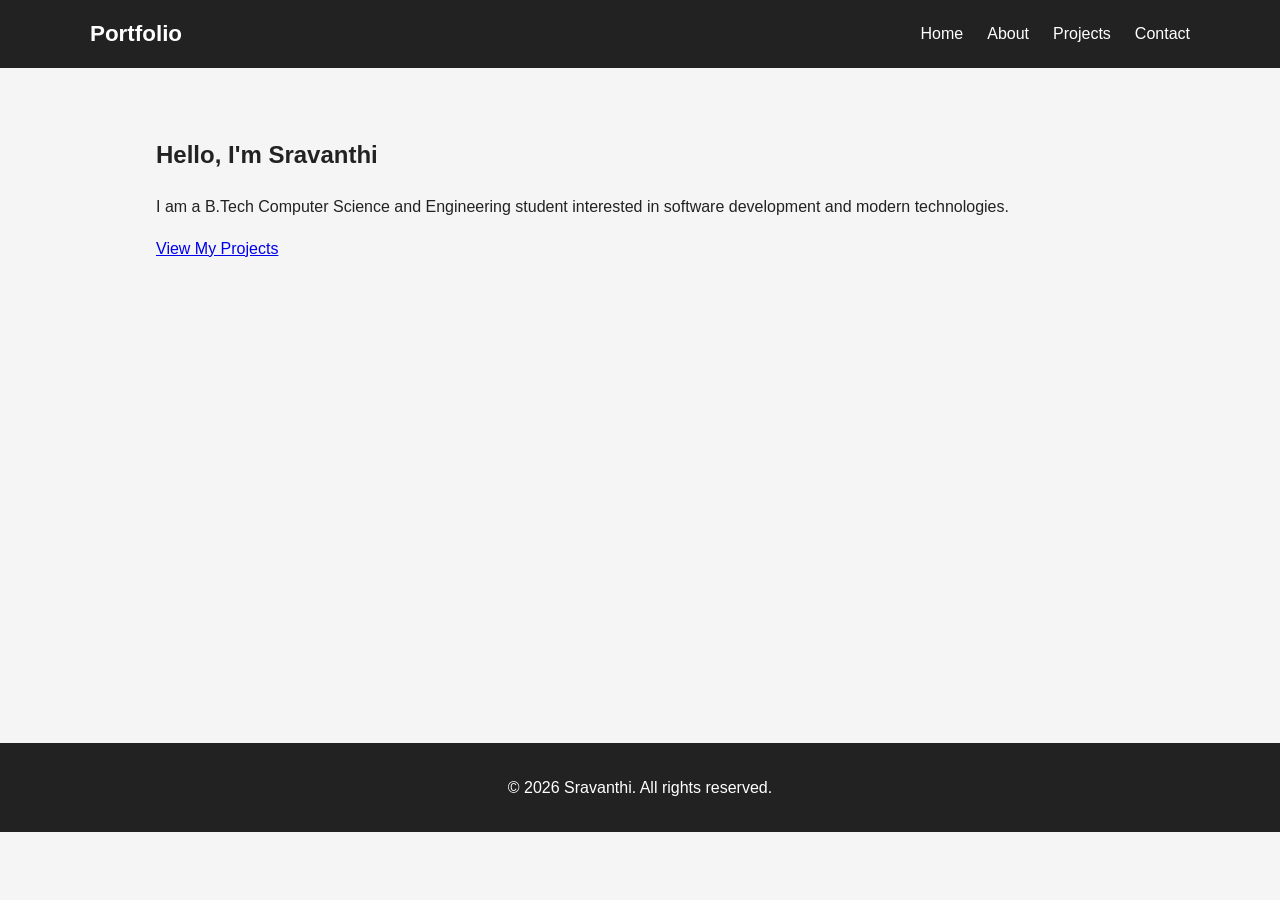
<file: index.html>
<!DOCTYPE html>
<html lang="en">
<head>
    <meta charset="UTF-8">
    <meta name="viewport" content="width=device-width, initial-scale=1.0">
    <title>Sravanthi | B.Tech CSE Student Portfolio</title>
    <meta name="description" content="Personal portfolio of Sravanthi, a B.Tech Computer Science and Engineering student.">
    <meta name="keywords" content="Sravanthi, Computer Science, B.Tech, Web Development, Java, Python, Portfolio">
    <meta name="author" content="Sravanthi">
    <meta name="robots" content="index, follow">
    <link rel="stylesheet" href="style.css">
</head>
<body>
<header>
    <nav aria-label="Main navigation">
        <a href="index.html" aria-label="Go to Home page">Portfolio</a>
        <ul>
            <li><a href="index.html" aria-current="page">Home</a></li>
            <li><a href="about.html">About</a></li>
            <li><a href="projects.html">Projects</a></li>
            <li><a href="contact.html">Contact</a></li>
        </ul>
    </nav>
</header>
<main>
    <section aria-labelledby="welcome-heading">
        <h1 id="welcome-heading">Hello, I'm Sravanthi</h1>
        <p>I am a B.Tech Computer Science and Engineering student interested in software development and modern technologies.</p>
        <a href="projects.html">View My Projects</a>
    </section>
</main>
<footer>
    <p>&copy; 2026 Sravanthi. All rights reserved.</p>
</footer>
</body>
</html>
</file>
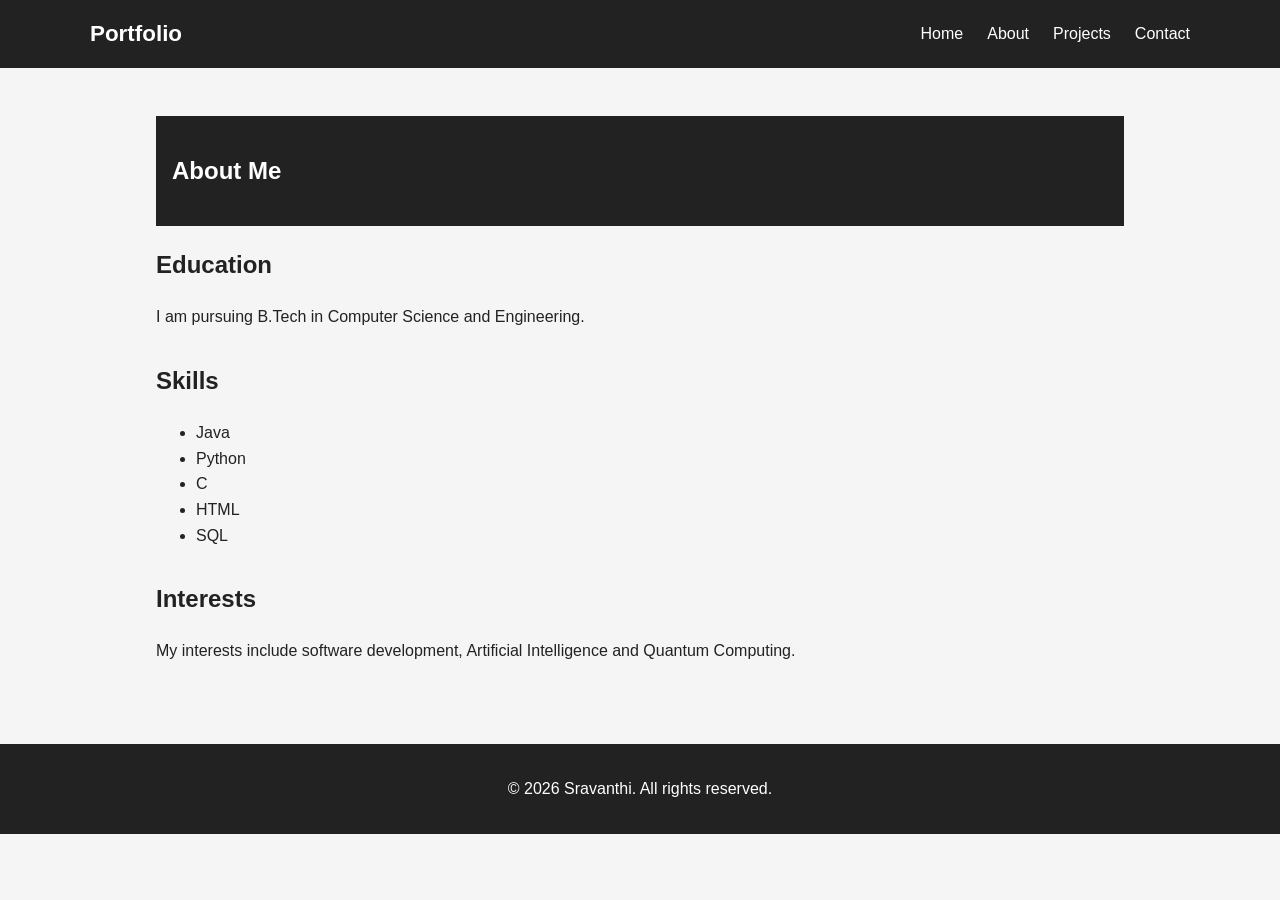
<file: about.html>
<!DOCTYPE html>
<html lang="en">
<head>
    <meta charset="UTF-8">
    <meta name="viewport" content="width=device-width, initial-scale=1.0">
    <title>About | Sravanthi Portfolio</title>
    <meta name="description" content="Learn more about Sravanthi, her education, skills and interests.">
    <meta name="author" content="Sravanthi">
    <link rel="stylesheet" href="style.css">
</head>
<body>
<header>
    <nav aria-label="Main navigation">
        <a href="index.html" aria-label="Go to Home page">Portfolio</a>
        <ul>
            <li><a href="index.html">Home</a></li>
            <li><a href="about.html" aria-current="page">About</a></li>
            <li><a href="projects.html">Projects</a></li>
            <li><a href="contact.html">Contact</a></li>
        </ul>
    </nav>
</header>
<main>
    <article>
        <header><h1>About Me</h1></header>
        <section aria-labelledby="education-heading">
            <h2 id="education-heading">Education</h2>
            <p>I am pursuing B.Tech in Computer Science and Engineering.</p>
        </section>
        <section aria-labelledby="skills-heading">
            <h2 id="skills-heading">Skills</h2>
            <ul>
                <li>Java</li><li>Python</li><li>C</li><li>HTML</li><li>SQL</li>
            </ul>
        </section>
        <section aria-labelledby="interests-heading">
            <h2 id="interests-heading">Interests</h2>
            <p>My interests include software development, Artificial Intelligence and Quantum Computing.</p>
        </section>
    </article>
</main>
<footer><p>&copy; 2026 Sravanthi. All rights reserved.</p></footer>
</body>
</html>
</file>
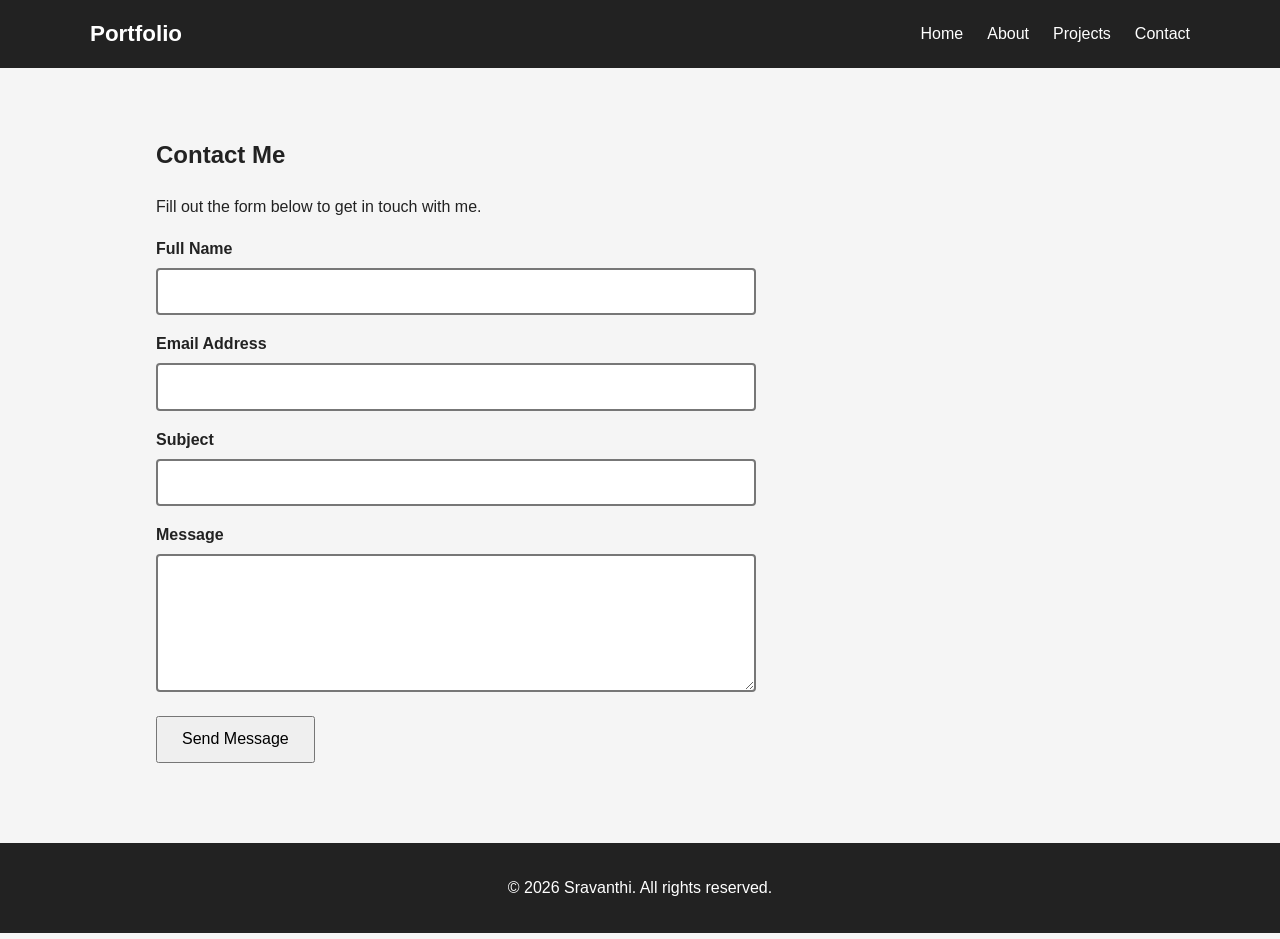
<file: contact.html>
<!DOCTYPE html>
<html lang="en">
<head>
    <meta charset="UTF-8">
    <meta name="viewport" content="width=device-width, initial-scale=1.0">
    <title>Contact | Sravanthi Portfolio</title>
    <meta name="description" content="Contact Sravanthi through the accessible portfolio contact form.">
    <meta name="author" content="Sravanthi">
    <link rel="stylesheet" href="style.css">
</head>
<body>
<header>
    <nav aria-label="Main navigation">
        <a href="index.html" aria-label="Go to Home page">Portfolio</a>
        <ul>
            <li><a href="index.html">Home</a></li>
            <li><a href="about.html">About</a></li>
            <li><a href="projects.html">Projects</a></li>
            <li><a href="contact.html" aria-current="page">Contact</a></li>
        </ul>
    </nav>
</header>
<main>
    <section aria-labelledby="contact-heading">
        <h1 id="contact-heading">Contact Me</h1>
        <p>Fill out the form below to get in touch with me.</p>
        <form action="#" method="post" aria-label="Contact form">
            <div>
                <label for="name">Full Name</label>
                <input type="text" id="name" name="name" autocomplete="name" required aria-required="true">
            </div>
            <div>
                <label for="email">Email Address</label>
                <input type="email" id="email" name="email" autocomplete="email" required aria-required="true">
            </div>
            <div>
                <label for="subject">Subject</label>
                <input type="text" id="subject" name="subject" required aria-required="true">
            </div>
            <div>
                <label for="message">Message</label>
                <textarea id="message" name="message" rows="6" required aria-required="true"></textarea>
            </div>
            <button type="submit">Send Message</button>
        </form>
    </section>
</main>
<footer><p>&copy; 2026 Sravanthi. All rights reserved.</p></footer>
</body>
</html>
</file>
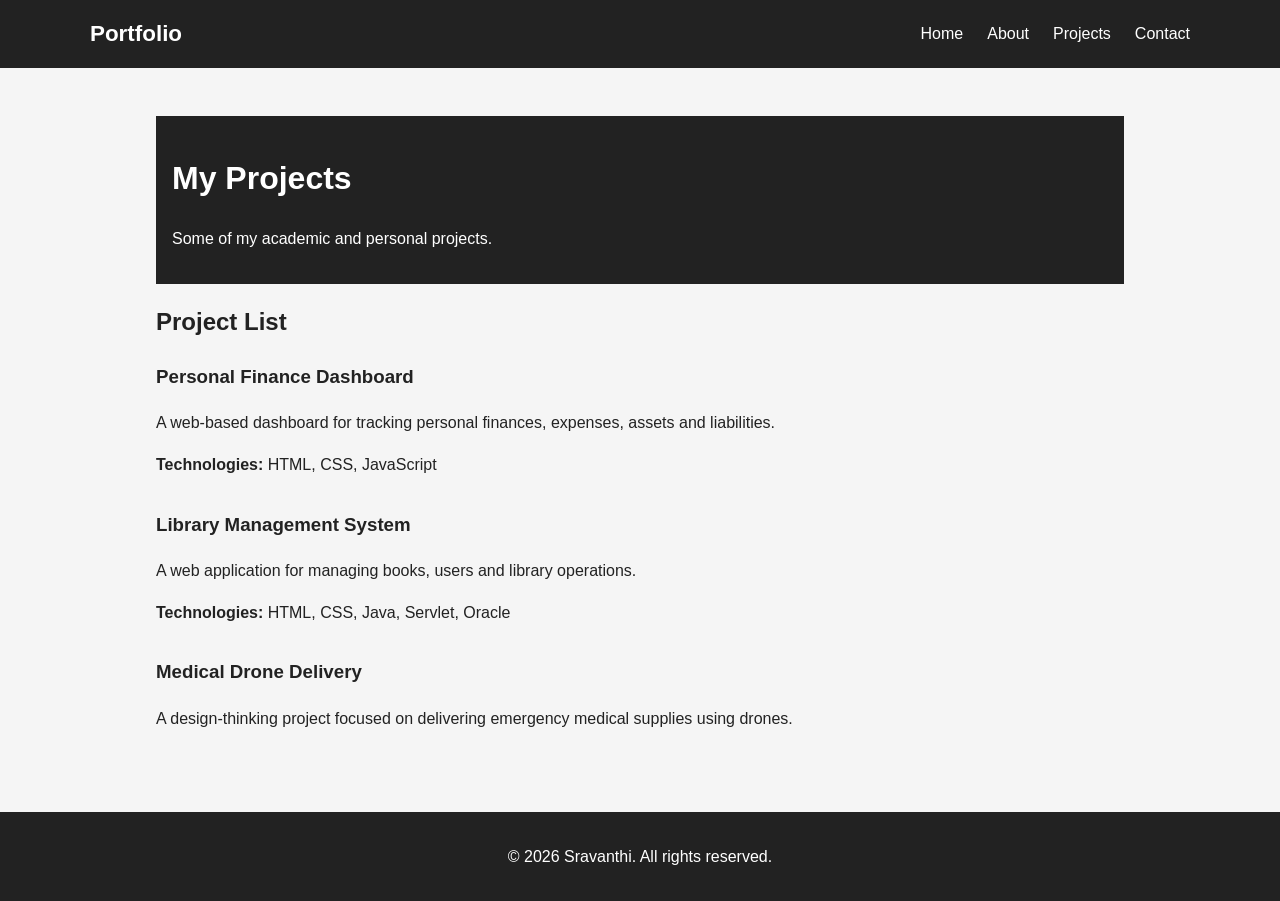
<file: projects.html>
<!DOCTYPE html>
<html lang="en">
<head>
    <meta charset="UTF-8">
    <meta name="viewport" content="width=device-width, initial-scale=1.0">
    <title>Projects | Sravanthi Portfolio</title>
    <meta name="description" content="View projects developed by Sravanthi using web and programming technologies.">
    <meta name="author" content="Sravanthi">
    <link rel="stylesheet" href="style.css">
</head>
<body>
<header>
    <nav aria-label="Main navigation">
        <a href="index.html" aria-label="Go to Home page">Portfolio</a>
        <ul>
            <li><a href="index.html">Home</a></li>
            <li><a href="about.html">About</a></li>
            <li><a href="projects.html" aria-current="page">Projects</a></li>
            <li><a href="contact.html">Contact</a></li>
        </ul>
    </nav>
</header>
<main>
    <header>
        <h1>My Projects</h1>
        <p>Some of my academic and personal projects.</p>
    </header>
    <section aria-labelledby="project-list">
        <h2 id="project-list">Project List</h2>
        <article>
            <h3>Personal Finance Dashboard</h3>
            <p>A web-based dashboard for tracking personal finances, expenses, assets and liabilities.</p>
            <p><strong>Technologies:</strong> HTML, CSS, JavaScript</p>
        </article>
        <article>
            <h3>Library Management System</h3>
            <p>A web application for managing books, users and library operations.</p>
            <p><strong>Technologies:</strong> HTML, CSS, Java, Servlet, Oracle</p>
        </article>
        <article>
            <h3>Medical Drone Delivery</h3>
            <p>A design-thinking project focused on delivering emergency medical supplies using drones.</p>
        </article>
    </section>
</main>
<footer><p>&copy; 2026 Sravanthi. All rights reserved.</p></footer>
</body>
</html>
</file>
<file: style.css>
* { box-sizing: border-box; }
html { scroll-behavior: smooth; }
body {
    margin: 0;
    font-family: Arial, sans-serif;
    line-height: 1.6;
    background: #f5f5f5;
    color: #222;
}
header { background: #222; color: white; padding: 1rem; }
nav {
    max-width: 1100px;
    margin: auto;
    display: flex;
    justify-content: space-between;
    align-items: center;
}
nav a { color: white; text-decoration: none; }
nav > a { font-size: 1.4rem; font-weight: bold; }
nav ul {
    display: flex;
    gap: 1.5rem;
    list-style: none;
    margin: 0;
    padding: 0;
}
nav a:hover, nav a:focus { text-decoration: underline; }
main {
    max-width: 1000px;
    margin: auto;
    padding: 3rem 1rem;
    min-height: 75vh;
}
section, article { margin-bottom: 2rem; }
form { max-width: 600px; }
form div { margin-bottom: 1rem; }
label { display: block; font-weight: bold; margin-bottom: 0.4rem; }
input, textarea {
    width: 100%;
    padding: 0.8rem;
    font-size: 1rem;
    border: 2px solid #777;
    border-radius: 4px;
}
button {
    padding: 0.8rem 1.5rem;
    font-size: 1rem;
    cursor: pointer;
}
input:focus, textarea:focus, button:focus, a:focus {
    outline: 3px solid #005fcc;
    outline-offset: 2px;
}
footer {
    background: #222;
    color: white;
    text-align: center;
    padding: 1rem;
}
@media (max-width: 600px) {
    nav { flex-direction: column; gap: 1rem; }
    nav ul { flex-wrap: wrap; justify-content: center; }
}
</file>
